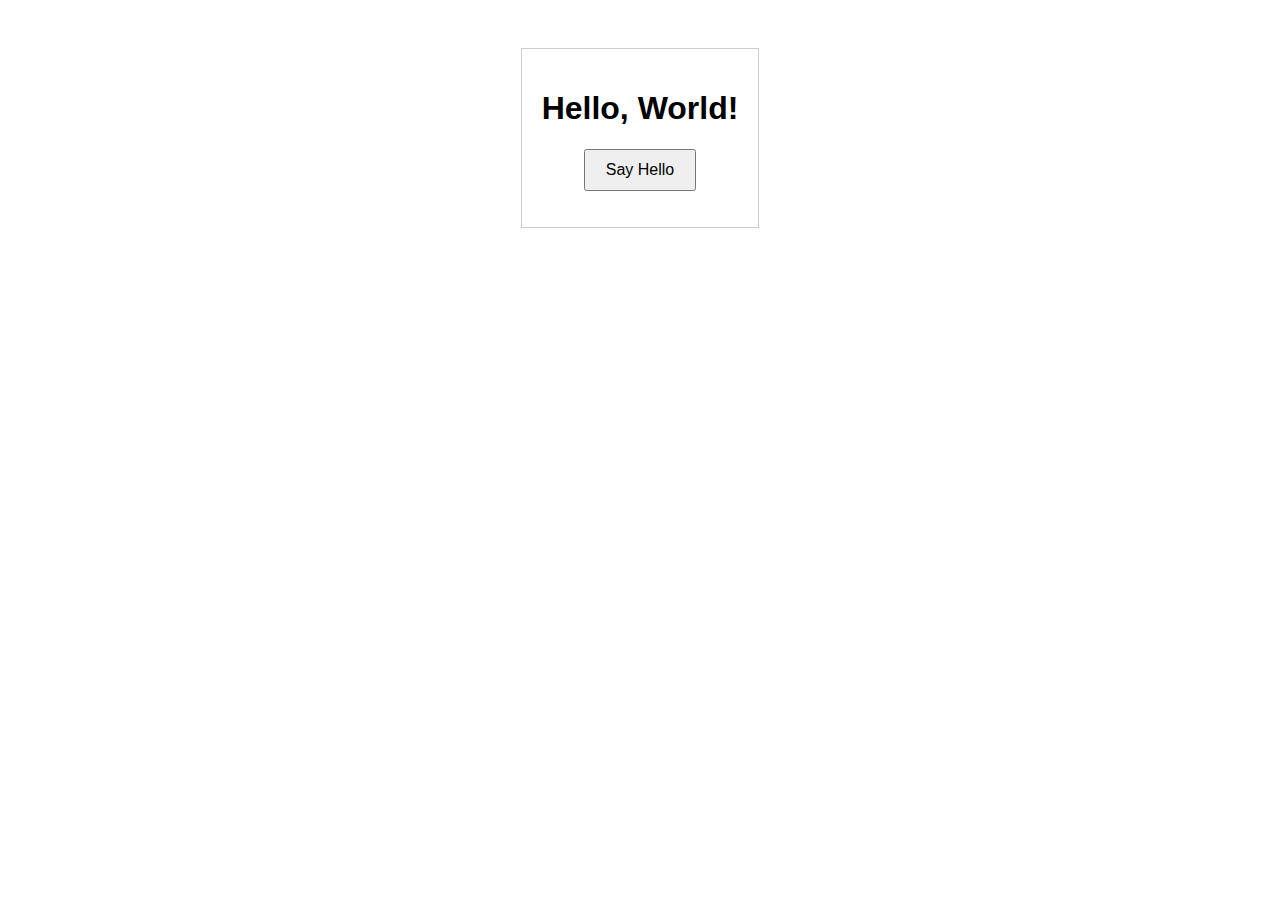
<file: app/index.html>
<!DOCTYPE html>
<html lang="en">
<head>
  <meta charset="UTF-8">
  <title>Hello World Mini App</title>
  <link rel="stylesheet" href="css/styles.css">
</head>
<body>
  <div id="container">
    <h1>Hello, World!</h1>
    <button id="btn">Say Hello</button>
    <p id="msg"></p>
  </div>

  <script src="js/main.js"></script>
</body>
</html>
</file>
<file: app/css/styles.css>
body {
  font-family: Arial, sans-serif;
  text-align: center;
  padding: 40px;
}
#container {
  border: 1px solid #ccc;
  padding: 20px;
  display: inline-block;
}
button {
  padding: 10px 20px;
  font-size: 16px;
}
</file>
